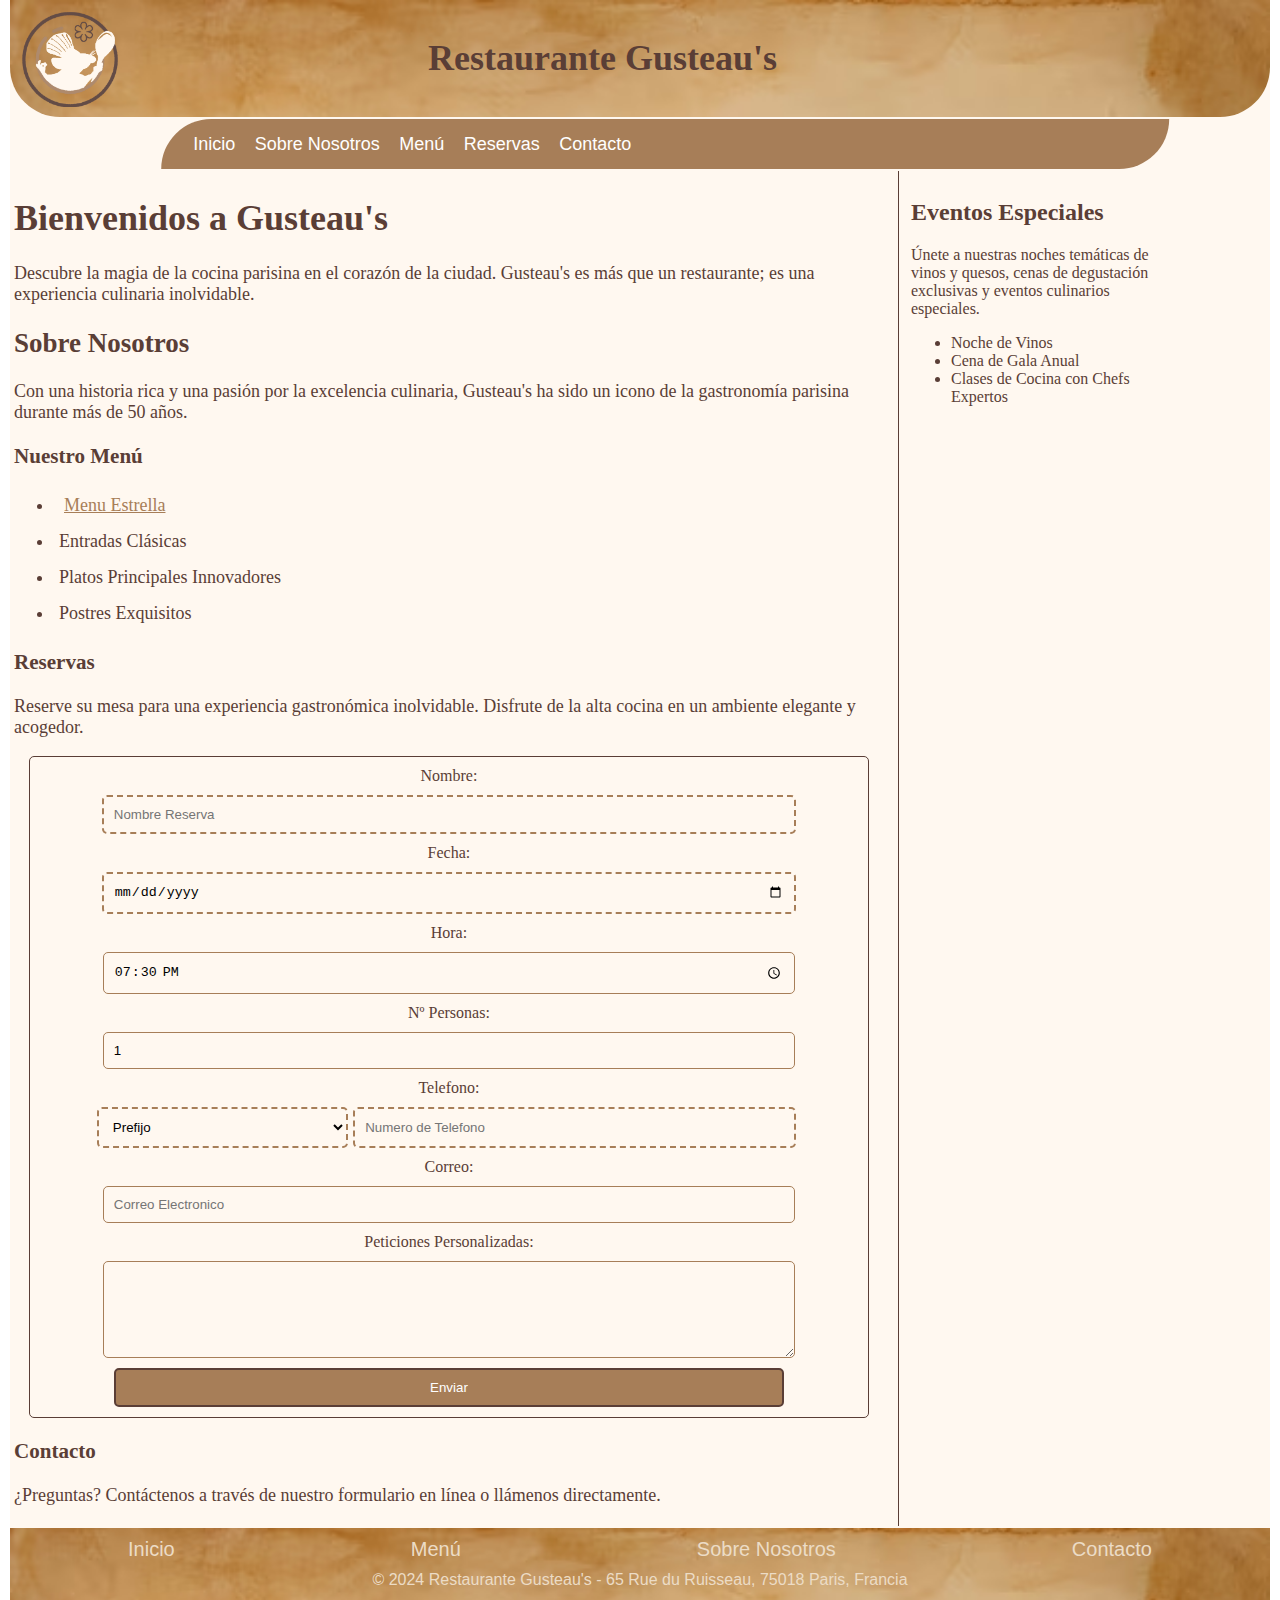
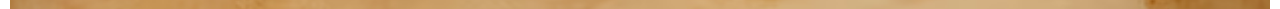
<file: index.html>
<!DOCTYPE html>
<html lang="es">
<head>
    <meta charset="utf-8">
    <title>Restaurante Gusteau's</title>
    <meta name="viewport" content="width=device-width, initial-scale=1">
    <link rel="stylesheet" href="./css/estilos.css">
</head>
<body>
    <div id="contenedor">
        <div class="encabezado">
            <img src="./imgs/logoB.png" alt="Logo">
            <p>
                Restaurante Gusteau's
            </p>
        </div>
        <div class="menu">
            <ul>
                <li><a href="#inicio">Inicio</a></li>
                <li><a href="#sobrenosotros">Sobre Nosotros</a></li>
                <li><a href="#menu">Menú</a></li>
                <li><a href="#reservas">Reservas</a></li>
                <li><a href="#contacto">Contacto</a></li>
            </ul>
        </div>
        <div class="contenido">
            <h1 id="inicio">Bienvenidos a Gusteau's</h1>
            <p>Descubre la magia de la cocina parisina en el corazón de la ciudad. Gusteau's es más que un restaurante; es una experiencia culinaria inolvidable.</p>
            <h2 id="sobrenosotros">Sobre Nosotros</h2>
            <p>Con una historia rica y una pasión por la excelencia culinaria, Gusteau's ha sido un icono de la gastronomía parisina durante más de 50 años.</p>
            <h3 id="menu">Nuestro Menú</h3>
            <ul>
                <li><a href="./menu.html">Menu Estrella</a></li>
                <li>Entradas Clásicas</li>
                <li>Platos Principales Innovadores</li>
                <li>Postres Exquisitos</li>
            </ul>
            <h3 id="reservas">Reservas</h3>
            <p>Reserve su mesa para una experiencia gastronómica inolvidable. Disfrute de la alta cocina en un ambiente elegante y acogedor.</p>

            <form action="#" class="reservas">
                <label for="nombre">Nombre: </label>
                <input type="text" name="nombre" placeholder="Nombre Reserva" required>

                <label for="fecha">Fecha: </label>
                <input type="date" name="fecha" min="2024-01-28" required>
                
                <label for="hora">Hora: </label>
                <input type="time" name="hora" value="19:30" required>

                <label for="personas">Nº Personas: </label>
                <input type="number" name="personas" value="1" min="1" required>

                <label for="telefono">Telefono: </label>
                <div class="telefono">
                    <select name="prefijo" required>
                        <option value="" disabled selected>Prefijo</option>
                        <option value="31">(+31) Países Bajos</option>
                        <option value="32">(+32) Bélgica</option>
                        <option value="33">(+33) Francia</option>
                        <option value="34">(+34) España</option>
                        <option value="39">(+39) Italia</option>
                        <option value="41">(+41) Suiza</option>
                        <option value="43">(+43) Austria</option>
                        <option value="44">(+44) Reino Unido</option>
                        <option value="48">(+48) Polonia</option>
                        <option value="49">(+49) Alemania</option>
                        <option value="352">(+352) Andorra</option>
                        <option value="377">(+377) San Marino</option>
                        <option value="420">(+420) República Checa</option>
                    </select>
                    <input type="tel" name="telefono" min="0" maxlength="9" placeholder="Numero de Telefono" required>
                </div>

                <label for="correo">Correo: </label>
                <input type="email" placeholder="Correo Electronico">

                <label for="peticiones">Peticiones Personalizadas: </label>
                <textarea name="peticiones" id="" cols="20" rows="5"></textarea>

                <input type="submit" id="enviar" value="Enviar">
            </form>
            <h3 id="contacto">Contacto</h3>
            <p>¿Preguntas? Contáctenos a través de nuestro formulario en línea o llámenos directamente.</p>
        </div>
        <div class="sidebar">
            <h2>Eventos Especiales</h2>
            <p>Únete a nuestras noches temáticas de vinos y quesos, cenas de degustación exclusivas y eventos culinarios especiales.</p>
            <ul>
                <li>Noche de Vinos</li>
                <li>Cena de Gala Anual</li>
                <li>Clases de Cocina con Chefs Expertos</li>
            </ul>
        </div>
        <div class="pie">
            <nav>
                <a href="#inicio">Inicio</a>
                <a href="#menu">Menú</a>
                <a href="#sobrenosotros">Sobre Nosotros</a>
                <a href="#contacto">Contacto</a>
            </nav>
            <p>© 2024 Restaurante Gusteau's - 65 Rue du Ruisseau, 75018 Paris, Francia</p>
        </div>
    </div>
</body>
</html>
</file>
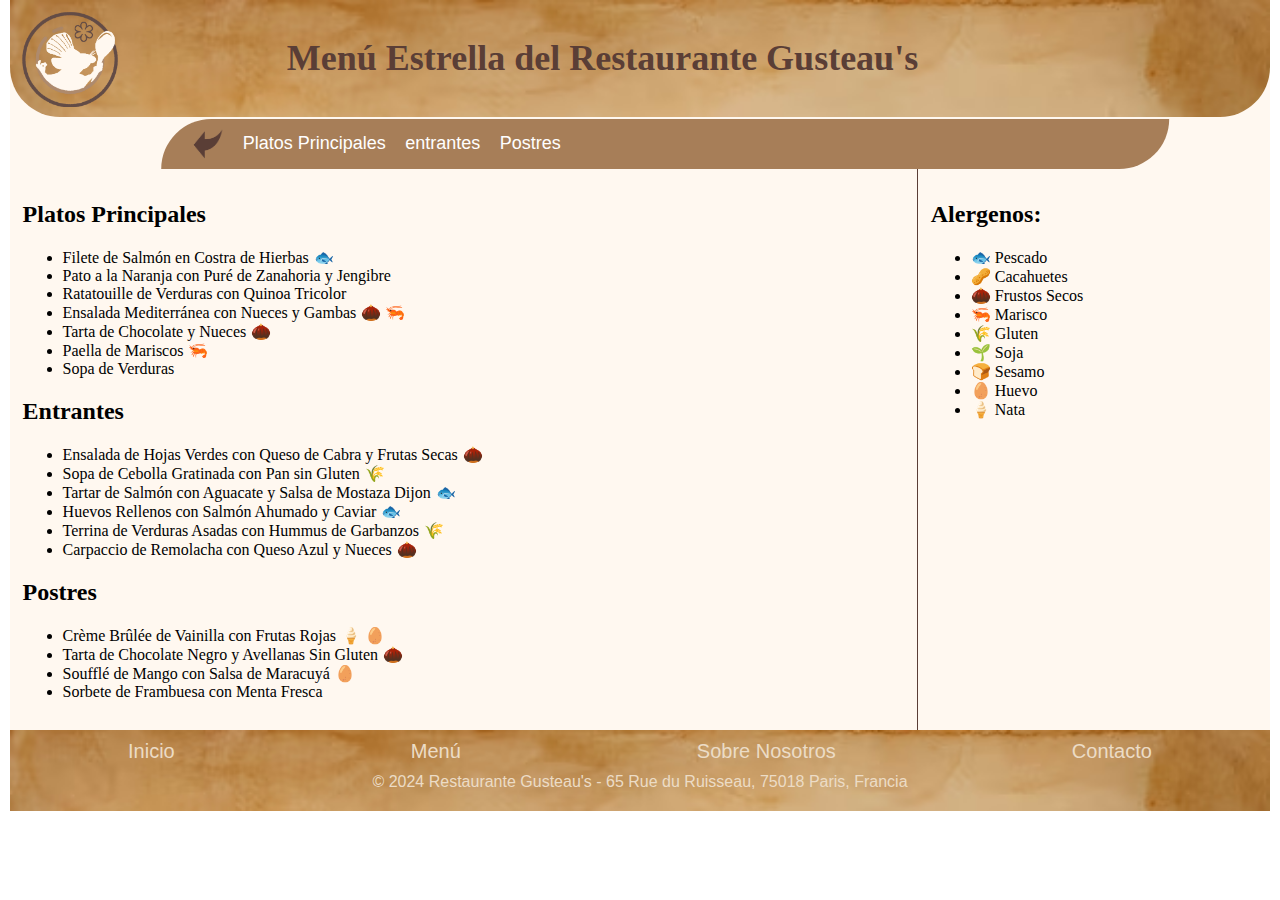
<file: menu.html>
<!DOCTYPE html>
<html lang="es">
<head>
    <meta charset="UTF-8">
    <meta name="viewport" content="width=device-width, initial-scale=1.0">
    <title>Menú Estrella de Gusteau's</title>
    <link rel="stylesheet" href="css/menu.css">
</head>
<body>
    <div id="contenedor">
        <header>
                <img src="./imgs/logoB.png" alt="Logo">
                <p>Menú Estrella del Restaurante Gusteau's</p>
            <h1></h1>
        </header>
        
        <nav class="menu">
            <ul>
                <li>
                    <a href="index.html" class="atras">
                        <img src="./imgs/back.png" alt="Atras">
                    </a>
                </li>
                <li><a href="#platosPrincipales">Platos Principales</a></li>
                <li><a href="#entrantes">entrantes</a></li>
                <li><a href="#postres">Postres</a></li>
            </ul>
        </nav>

        <main>
            <section class="menu-estrella">
                <h2 id="platosPrincipales">Platos Principales</h2>
                <ul>
                    <li data-alergenos="pescado">Filete de Salmón en Costra de Hierbas</li>
                    <li data-alergenos="">Pato a la Naranja con Puré de Zanahoria y Jengibre</li>
                    <li data-alergenos="">Ratatouille de Verduras con Quinoa Tricolor</li>
                    
                    <li data-alergenos="frutos secos mariscos">Ensalada Mediterránea con Nueces y Gambas</li>
                    <li data-alergenos="frutos secos">Tarta de Chocolate y Nueces</li>
                    <li data-alergenos="mariscos">Paella de Mariscos</li>
                    <li>Sopa de Verduras</li>
                </ul>

                <h2 id="entrantes">Entrantes</h2>
                <ul>
                    <li data-alergenos="frutos secos">Ensalada de Hojas Verdes con Queso de Cabra y Frutas Secas</li>
                    <li data-alergenos="gluten">Sopa de Cebolla Gratinada con Pan sin Gluten</li>
                    <li data-alergenos="pescado">Tartar de Salmón con Aguacate y Salsa de Mostaza Dijon</li>
                    <li data-alergenos="pescado">Huevos Rellenos con Salmón Ahumado y Caviar</li>
                    <li data-alergenos="gluten">Terrina de Verduras Asadas con Hummus de Garbanzos</li>
                    <li data-alergenos="frutos secos">Carpaccio de Remolacha con Queso Azul y Nueces</li>
                </ul>

                <h2 id="postres">Postres</h2>
                <ul>
                    <li  data-alergenos="nata huevo">Crème Brûlée de Vainilla con Frutas Rojas</li>
                    <li data-alergenos="frutos secos">Tarta de Chocolate Negro y Avellanas Sin Gluten</li>
                    <li data-alergenos="huevo">Soufflé de Mango con Salsa de Maracuyá</li>
                    <li>Sorbete de Frambuesa con Menta Fresca</li>
                </ul>
            </section>
        </main>
        <div class="sidebar">
            <h2>Alergenos:</h2>
            <ul>
                <li>🐟 Pescado</li>
                <li>🥜 Cacahuetes</li>
                <li>🌰 Frustos Secos</li>
                <li>🦐 Marisco</li>
                <li>🌾 Gluten</li>
                <li>🌱 Soja</li>
                <li>🍞 Sesamo</li>
                <li>🥚 Huevo</li>
                <li>🍦 Nata</li>
            </ul>
        </div>

        <footer>
            <nav>
            <a href="index.html">Inicio</a>
            <a href="index.html#menu">Menú</a>
            <a href="index.html#sobrenosotros">Sobre Nosotros</a>
            <a href="index.html#contacto">Contacto</a>
            </nav>
            <p>© 2024 Restaurante Gusteau's - 65 Rue du Ruisseau, 75018 Paris, Francia</p>
        </footer>
    </div>
</body>
</html>
</file>
<file: css/estilos.css>
body {
    margin: 0 10px 0 10px;
}

#contenedor {
    background-color: #fff8f0;
    font-family: 'Times New Roman', serif;
    font-size: 16px;
}

div.encabezado {
    background-image: url(../imgs/textura.png);
    background-repeat: no-repeat;
    background-size: cover;
    color: #5a3e36;
    font-family: Georgia, serif;
    font-size: 36px;
    font-weight: 800;
    padding: 0px;
    text-align: center;
    border-radius: 0px 0px 50px 50px;
    display: flex;
    flex-direction: row;
    align-items: center;
}

div.encabezado img {
    left: 0;
    width: 25%;
    max-width: 100px;
    padding: 10px;
}

div.encabezado p {
    display: inline-block;
    margin: 0;
    width: 75%;
}

div.menu {
    width: 80%;
    transform: translateX(15%);
    background-color: #a77e58;
    color: #ffff;
    font-family: 'Helvetica', sans-serif;
    border-radius: 50px 0 50px 0;
    height: 4em;
    max-height: 50px;
}

div.menu ul {
    margin: 2px;
    position: relative;
    top: 10px;
    padding: 0 20px 0 20px;
}

div.menu ul li {
    display: inline-block;
    /* margin-left: 10px; */
    margin: 5px 0 5px 5px;
}

div.menu ul li a {
    color: #ffff;
    font-family: Helvetica, sans-serif;
    font-size: 18px;
    padding: 5px;
    border-radius: 10px;
    text-decoration: none;
    transition: all 0.4s;
}

div.menu ul li a:hover {
    /* background-color: #8b6f47; */
    border-bottom: #fff8f0 solid 4px;
    transition: all 0.4s;
}

div.contenido {
    background-color: #fff8f0;
    color: #5a3e36;
    font-family: 'Georgia', serif;
    font-size: 18px;
    float: left;
    width: 70%;
    padding: 2px;
    margin: 2px;
    border-right: #5a3e36 solid 1px;
}

#menu + ul li {
    padding: 5px;
    margin-bottom:5px;
}

#menu + ul li a {
    color: #a77e58;
    /* text-decoration: none; */
    padding: 5px;
    border-radius: 5px;
    transition: all 0.4s;
}

#menu + ul li a:hover {
    background-color: #5a3e36;
    color: #a77e58;
}

form.reservas {
    display: flex;
    flex-direction: column;
    align-items: center;
    width: 95%;
    padding: 10px 0 10px 0;
    margin: 0 15px 0 15px;
    border: #5a3e36 solid 1px;
    border-radius: 5px;
}

form.reservas label {
    font-size: 16px;
    display: block;
}

form.reservas input[type='text'],
form.reservas input[type='date'],
form.reservas input[type='time'],
form.reservas input[type='number'],
form.reservas div.telefono select,
form.reservas div.telefono input[type='tel'],
form.reservas input[type='email'],
form.reservas textarea {
    background-color: #fff8f0;
    border: #a77e58 solid 1px;
    border-radius: 5px;
    padding: 10px;
    width: 80%;
    margin: 10px 0 10px 0;
}

form.reservas input[type='text']:hover,
form.reservas input[type='date']:hover,
form.reservas input[type='time']:hover,
form.reservas input[type='number']:hover,
form.reservas div.telefono select:hover,
form.reservas div.telefono input[type='tel']:hover,
form.reservas input[type='email']:hover,
form.reservas textarea:hover {
    border: #5a3e36 solid 1px;
}

form.reservas input[required]:invalid,
form.reservas div.telefono select[required],
form.reservas div.telefono input[required]:invalid {
    border: #a77e58 dashed 2px;
}

form.reservas div.telefono {
    width: 100%;
    display: flex;
    justify-content: center;
}

form.reservas div.telefono select {
    width: 30%;
    margin-right: 5px;
}

form.reservas div.telefono input[type='tel'] {
    width: 50%;
    margin-right: 5px;
}

form.reservas input[type=submit] {
    background-color: #a77e58;
    border: #5a3e36 solid 2px;
    color: #ffff;
    padding: 10px 15px;
    border-radius: 5px;
    display: block;
    width: 80%;
    transition: all 0.5s;
}

form.reservas input[type=submit]:hover {
    background-color: #5a3e36;
    border: #a77e58 solid 2px;
}

div.sidebar {
    float: left;
    width: 21%;
    height: 100%;
    padding: 10px;
    color: #5a3e36;
}

div.pie{
    background-image: url(../imgs/textura.png);
    background-repeat: no-repeat;
    background-size: cover;
    color: #ecdcc6 ;
    font-family: 'Helvetica', sans-serif;
    font-size: 16px;
    text-align: center;
    content: none;
    padding: 10px 0 10px 0;
    clear: both;
}

div.pie nav {
    display: flex;
    justify-content: space-around;
}

div.pie nav a{
    color: #ecdcc6;
    text-decoration: none;
    font-size: 20px;
    transition: all 0.6s;
}

div.pie nav a:hover{
    transform:scale(1.2);
}

div.pie p {
    padding: 10px;
    margin: 0;
}

@media (max-width: 935px){
    div.sidebar h2{
        font-size: 22px;
    }
}

@media (max-width: 900px){
    form.reservas {
        padding: 10px 2% 10px 2%;
        width: 85%;
    }
}

@media (max-width: 640px){
    div.menu {
        height: 5em;
        max-height: 5em;
    }
}

@media (max-width: 575px){
    div.sidebar {
        width: 30%;
        font-size: 12px;
    }

    div.sidebar ul {
        padding-left: 20px;
    }

    div.contenido {
        width: 60%;
        padding: 5px;
    }
}

@media (max-width: 402px){
    div.menu {
        width: 100%;
        transform: translateX(0%);
        height: 5em;
        max-height: 5em;
    }

    div.encabezado {
        font-size: 30px;
    }

    div.contenido {
        width: 6;
        font-size: 14px;
    
    }

    div.sidebar {
        font-size: 12px;
        float: right;
        width: 29%;
        padding: 10px;
    }
}

@media (max-width: 325px){
    div.encabezado {
        border-radius: 0px 0px 20px 20px;
    }

    div.encabezado p {
        width: 100%;
        font-size: 20px;
    }

    div.encabezado img {
        width: 15%;
        padding: 1px;
        font-size: 20px;
    }

    div.menu {
        height: 7em;
        max-height: 7em;
    }

    div.pie nav a {
        padding: 5px;
        font-size: 16px;
    }
    div.pie p {
        font-size: 14px;
    }
}

@media (max-width: 335px){
    div.contenido {
        width: 90%;
        border: none;
    }

    div.sidebar {
        border-top: #5a3e36 solid 1px;
        width: 90%;
        padding: 10px;
    }
}

@media (max-width: 285px){
    div.menu ul li a {
        font-size: 15px;
        padding: 5px;
        transition: none;
    }

    div.menu {
        height: 10em;
        max-height: 10em;
    }

    div.menu ul {
        display: flex;
        flex-direction: column;
        align-items: center;
    }

    div.pie nav a {
        font-size: 12px;
    }
    div.pie p {
        font-size: 10px;
    }
}
</file>
<file: css/menu.css>
body {
    margin: 0 10px 0 10px;
}

#contenedor {
    background-color: #fff8f0;
    font-family: 'Times New Roman', serif;
    font-size: 16px;
}

header {
    background-image: url(../imgs/textura.png);
    background-repeat: no-repeat;
    background-size: cover;
    color: #5a3e36;
    font-family: Georgia, serif;
    font-size: 36px;
    font-weight: 800;
    padding: 0px;
    text-align: center;
    border-radius: 0px 0px 50px 50px;
    display: flex;
    flex-direction: row;
    align-items: center;
}

header img {
    left: 0;
    width: 25%;
    max-width: 100px;
    padding: 10px;
}

header p {
    display: inline-block;
    margin: 0;
    width: 75%;
}

div.contenido {
    background-color: #fff8f0;
    color: #5a3e36;
    font-family: 'Georgia', serif;
    font-size: 18px;
    float: left;
    width: 70%;
    padding: 2px;
    margin: 2px;
    border-right: #5a3e36 solid 1px;
}

nav.menu {
    width: 80%;
    transform: translateX(15%);
    background-color: #a77e58;
    color: #ffff;
    font-family: 'Helvetica', sans-serif;
    border-radius: 50px 0 50px 0;
    height: 4em;
    max-height: 50px;
}

nav.menu ul {
    margin: 2px;
    position: relative;
    top: 10px;
    padding: 0 20px 0 20px;
}

nav.menu ul li {
    display: inline-block;
    margin-left: 10px;
    margin: 5px 0 5px 5px;
    transform: translateY(-15px);
}

nav.menu a {
    color: #ffff;
    font-family: Helvetica, sans-serif;
    font-size: 18px;
    padding: 5px;
    border-radius: 10px;
    text-decoration: none;
    transition: all 0.4s;
}

nav.menu ul li a:hover {
    border-bottom: #fff8f0 solid 4px;
}

nav.menu ul li a.atras img {
    width: 30px;
    height: 30px;
    transform: translateY(10px);
    transition: all 0.3s;
}

nav.menu ul li a.atras{
    border-bottom: 0;
}

nav.menu ul li a.atras:hover img{
    transform:scale(1.2) translateY(10px);
}

/* [data-alergenos="frutos secos mariscos"]::before {
    content: '🦐 🌰 ';
    padding-right: 10px;
} */

[data-alergenos="frutos secos mariscos"]::after {
    content: '🌰 🦐 ';
    padding-left: 5px;
}

/* [data-alergenos="mariscos"]::before {
    content: '🦐 ';
    padding-right: 10px;
} */

[data-alergenos="mariscos"]::after {
    content: '🦐 ';
    padding-left: 5px;
}

/* [data-alergenos="frutos secos"]::before {
    content: '🌰 ';
    padding-right: 10px;
} */

[data-alergenos="frutos secos"]::after {
    content: '🌰 ';
    padding-left: 5px;
}

/* [data-alergenos="cacahuetes"]::before {
    content: '🥜 ';
    padding-right: 10px;
} */

[data-alergenos="cacahuetes"]::after {
    content: '🥜 ';
    padding-left: 5px;
}

/* [data-alergenos="pescado"]::before {
    content: '🐟 ';
    padding-right: 10px;
} */

[data-alergenos="pescado"]::after {
    content: '🐟 ';
    padding-left: 5px;
}

/* [data-alergenos="gluten"]::before {
    content: '🌾 ';
    padding-right: 10px;
} */

[data-alergenos="gluten"]::after {
    content: '🌾 ';
    padding-left: 5px;
}

/* [data-alergenos="soja"]::before {
    content: '🌱 ';
    padding-right: 10px;
} */

[data-alergenos="soja"]::after {
    content: '🌱 ';
    padding-left: 5px;
}

/* [data-alergenos="sesamo"]::before {
    content: '🍞 ';
    padding-right: 10px;
} */

[data-alergenos="sesamo"]::after {
    content: '🍞 ';
    padding-left: 5px;
}

/* [data-alergenos="huevo"]::before {
    content: '🥚 ';
    padding-right: 10px;
} */

[data-alergenos="huevo"]::after {
    content: '🥚 ';
    padding-left: 5px;
}

/* [data-alergenos="nata"]::before {
    content: '🍦 ';
    padding-right: 10px;
} */

[data-alergenos="nata"]::after {
    content: '🍦 ';
    padding-left: 5px;
}

/* [data-alergenos="nata huevo"]::before {
    content: '🍦 🥚 ';
    padding-right: 10px;
} */

[data-alergenos="nata huevo"]::after {
    content: '🍦 🥚 ';
    padding-left: 5px;
}

main {
    width: 70%;
    padding: 1%;
    float: left;
    border-right: #5a3e36 1px solid;
    background-color: #fff8f0;
}

div.sidebar {
    width: 20%;
    padding: 1%;
    float: left;
    background-color: #fff8f0;
}

footer{
    background-image: url(../imgs/textura.png);
    background-repeat: no-repeat;
    background-size: cover;
    color: #ecdcc6 ;
    font-family: 'Helvetica', sans-serif;
    font-size: 16px;
    text-align: center;
    content: none;
    padding: 10px 0 10px 0;
    clear: both;
}

footer nav {
    display: flex;
    justify-content: space-around;
}

footer nav a{
    color: #ecdcc6;
    text-decoration: none;
    font-size: 20px;
    transition: all 0.6s;
}

footer nav a:hover{
    transform:scale(1.2);
}

footer p {
    padding: 10px;
    margin: 0;
}

@media (max-width: 690px) {
    main {
        font-size: 14px;
    }

    div.sidebar {
        font-size: 14px;
    }

    footer nav a{
        font-size: 18px;
    }

    footer{
        font-size: 14px;
    }
}

@media (max-width: 615px) {
    main {
        font-size: 12px;
    }

    div.sidebar {
        font-size: 12px;
    }
}

@media (max-width: 553px) {
    div.encabezado img {
        left: 0;
        width: 25%;
        max-width: 100px;
        padding: 10px;
    }
    
    div.encabezado p {
        display: inline-block;
        margin: 0;
        width: 75%;
        font-size: 16px;
    }

    nav.menu ul li a{
        font-size: 14px
    }

    nav.menu ul li a.atras img {
        width: 15px;
        height: 15px;
        transform: translateY(10px);
    }

    main {
        font-size: 10px;
    }

    div.sidebar {
        font-size: 10px;
    }

    div.sidebar ul{
        padding-left: 20px;
    }
}
</file>
